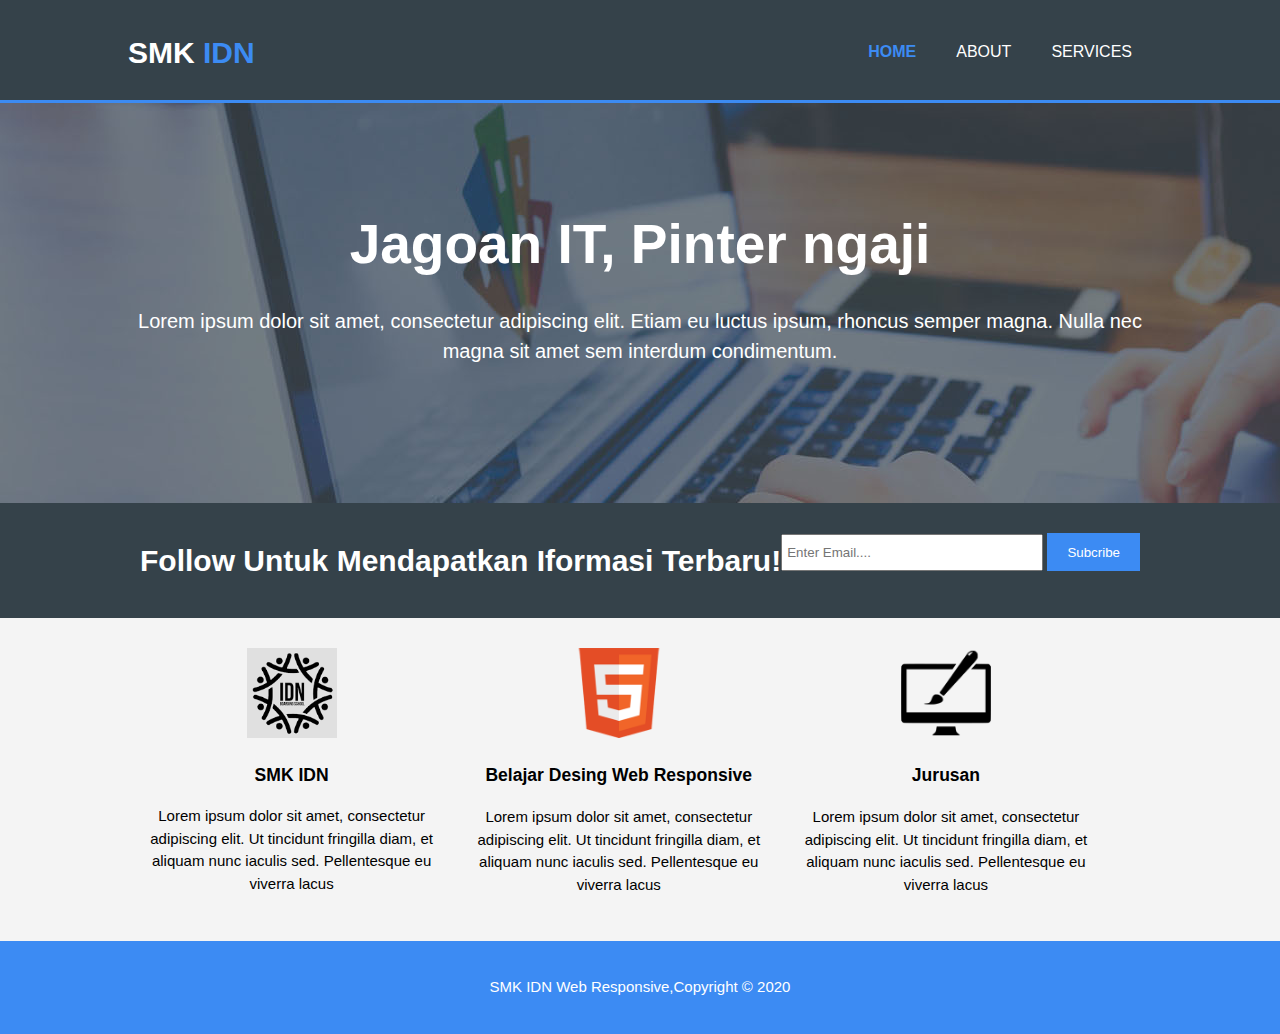
<file: Project_Web_Responsive/index.html>
<!DOCTYPE html>
<html lang="en">
<head>
    <meta charset="UTF-8">
    <meta name="viewport" content="width=device-width, initial-scale=1.0">
    <meta name ="description" content="Make a responsive website">
    <meta name ="keywords" content="Web design, responsive website, student website">
    <meta name ="author" content="M.Dheo Fuady">
    <meta http-equiv="X-UA-Compatible" content="ie=edge">
    <title>Web Responsive</title>
    <link rel="stylesheet" href="./css/style.css">
</head>
<body>
    <header>
        <div class = "container">
            <div id ="branding">
                <h1>SMK <span class="highlight">IDN</span></h1>
            </div>
            <nav>
                <ul>
                    <li class="current"><a href="index.html">Home</a></li>
                    <li><a href="about.html">About</a></li>
                    <li><a href="services.html">Services</a></li>
                </ul>
            </nav>
        </div>
    </header>

    <section id="showcase">
        <div class="container">
          <h1>Jagoan IT, Pinter ngaji</h1>
          <p>Lorem ipsum dolor sit amet, consectetur adipiscing elit. Etiam eu luctus ipsum, rhoncus semper magna. Nulla nec magna sit amet sem interdum condimentum.</p>
        </div>
      </section>


    <section id="newsletter">
        <div class="container">
            <h1>Follow Untuk Mendapatkan Iformasi Terbaru!</h1>
            <form>
                <input type="email" placeholder="Enter Email....">
                <button type="submit" class="button_1">Subcribe</button>
            </form>
        </div>   
    </section>

    <section id="boxes">
        <div class="container">
            <div class="box">
                <img src="./img/smkIDN.png">
                <h3>SMK IDN</h3>
                <p>Lorem ipsum dolor sit amet, consectetur adipiscing elit. 
                    Ut tincidunt fringilla diam, et aliquam nunc iaculis sed. 
                    Pellentesque eu viverra lacus</p>
            </div>

            <div class="box">
                <img src="./img/logo_html.png">
                <h3>Belajar Desing Web Responsive</h3>
                <p>Lorem ipsum dolor sit amet, consectetur adipiscing elit. 
                    Ut tincidunt fringilla diam, et aliquam nunc iaculis sed. 
                    Pellentesque eu viverra lacus</p>
            </div>

            <div class="box">
                <img src="./img/logo_brush.png">
                <h3>Jurusan</h3>
                <p>Lorem ipsum dolor sit amet, consectetur adipiscing elit. 
                    Ut tincidunt fringilla diam, et aliquam nunc iaculis sed. 
                    Pellentesque eu viverra lacus</p>
            </div>
        </div>
    </section>

    <footer>
        <p>SMK IDN Web Responsive,Copyright &copy; 2020</p>
    </footer>
    
</body>
</html>
</file>
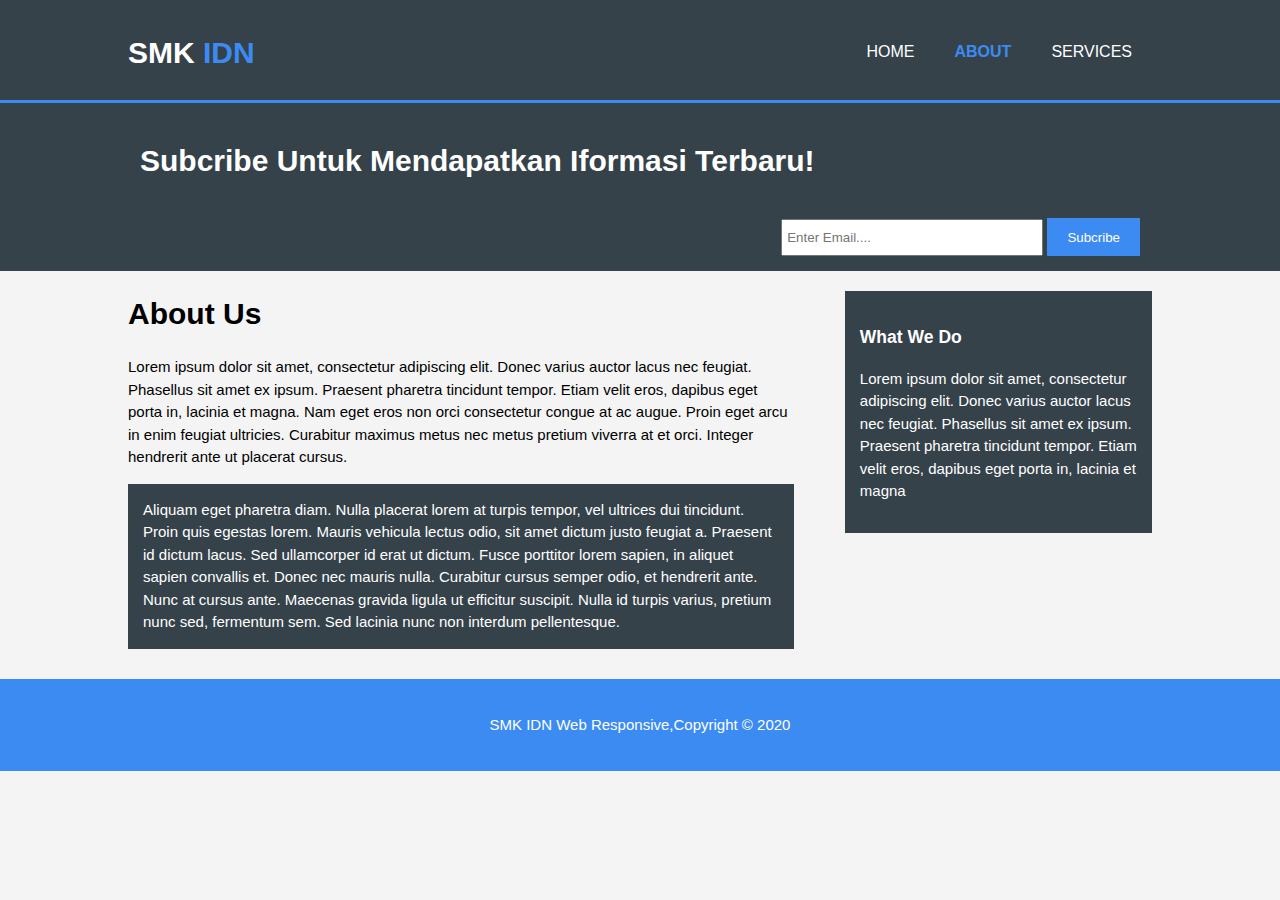
<file: Project_Web_Responsive/about.html>
<!DOCTYPE html>
<html lang="en">
<head>
    <meta charset="UTF-8">
    <meta name="viewport" content="width=device-width, initial-scale=1.0">
    <meta name ="description" content="Make a responsive website">
    <meta name ="keywords" content="Web design, responsive website, student website">
    <meta name ="author" content="M.Dheo Fuady"
    <meta http-equiv="X-UA-Compatible" content="ie=edge">
    <title>Web Responsive | About </title>
    <link rel="stylesheet" href="./css/style.css">
</head>
<body>
    <header>
        <div class = "container">
            <div id ="branding">
                <h1>SMK <span class="highlight">IDN</span></h1>
            </div>
            <nav>
                <ul>
                    <li><a href="index.html">Home</a></li>
                    <li class="current"><a href="about.html">About</a></li>
                    <li><a href="services.html">Services</a></li>
                </ul>
            </nav>
        </div>
    </header>


    <section id="newsletter">
        <div class="container">
            <h1>Subcribe Untuk Mendapatkan Iformasi Terbaru!</h1>
            <form>
                <input type="email" placeholder="Enter Email....">
                <button type="submit" class="button_1">Subcribe</button>
            </form>
        </div>   
    </section>

    <section id="main">
        <div class="container">
          <article id="main-col">
            <h1 class="page-title">About Us</h1>
            <p>
              Lorem ipsum dolor sit amet, consectetur adipiscing elit. Donec varius auctor lacus nec feugiat. Phasellus sit amet ex ipsum. Praesent pharetra tincidunt tempor. Etiam velit eros, dapibus eget porta in, lacinia et magna. Nam eget eros non orci consectetur congue at ac augue. Proin eget arcu in enim feugiat ultricies. Curabitur maximus metus nec metus pretium viverra at et orci. Integer hendrerit ante ut placerat cursus.
            </p>
            <p class="dark">
  Aliquam eget pharetra diam. Nulla placerat lorem at turpis tempor, vel ultrices dui tincidunt. Proin quis egestas lorem. Mauris vehicula lectus odio, sit amet dictum justo feugiat a. Praesent id dictum lacus. Sed ullamcorper id erat ut dictum. Fusce porttitor lorem sapien, in aliquet sapien convallis et. Donec nec mauris nulla. Curabitur cursus semper odio, et hendrerit ante. Nunc at cursus ante. Maecenas gravida ligula ut efficitur suscipit. Nulla id turpis varius, pretium nunc sed, fermentum sem. Sed lacinia nunc non interdum pellentesque.
            </p>
          </article>
  
          <aside id="sidebar">
            <div class="dark">
              <h3>What We Do</h3>
              <p>Lorem ipsum dolor sit amet, consectetur adipiscing elit. Donec varius auctor lacus nec feugiat. Phasellus sit amet ex ipsum. Praesent pharetra tincidunt tempor. Etiam velit eros, dapibus eget porta in, lacinia et magna</p>
            </div>
          </aside>
        </div>
      </section>

    <footer>
        <p>SMK IDN Web Responsive,Copyright &copy; 2020</p>
    </footer>
    
</body>
</html>
</file>
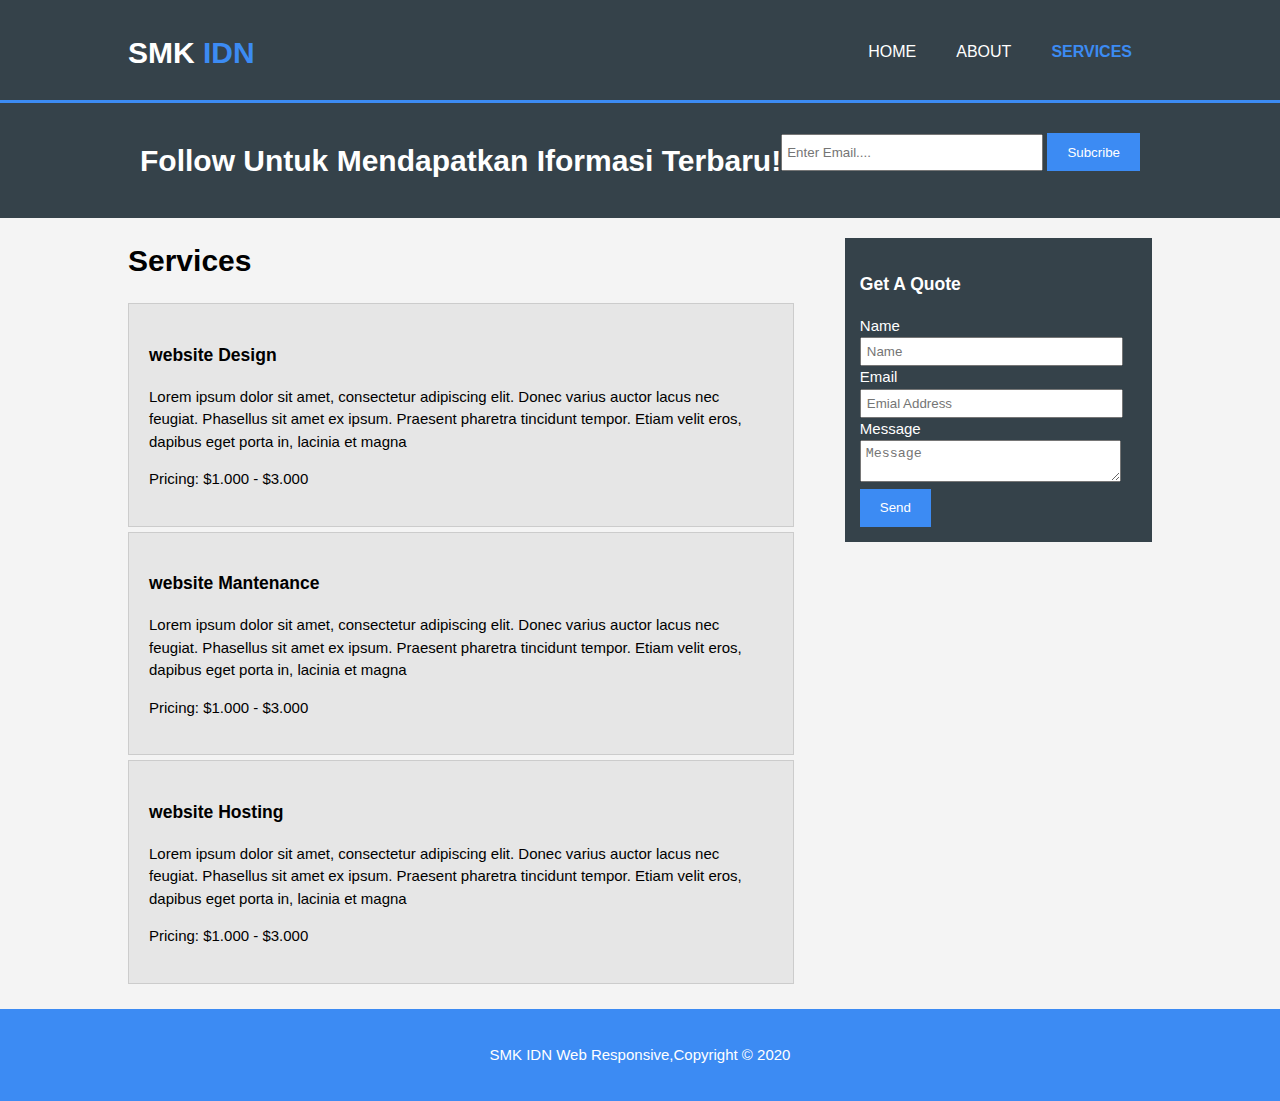
<file: Project_Web_Responsive/services.html>
<!DOCTYPE html>
<html lang="en">
<head>
    <meta charset="UTF-8">
    <meta name="viewport" content="width=device-width, initial-scale=1.0">
    <meta name ="description" content="Make a responsive website">
    <meta name ="keywords" content="Web design, responsive website, student website">
    <meta name ="author" content="M.Dheo Fuady"
    <meta http-equiv="X-UA-Compatible" content="ie=edge">
    <title>Web Responsive | Services </title>
    <link rel="stylesheet" href="./css/style.css">
</head>
<body>
    <header>
        <div class = "container">
            <div id ="branding">
                <h1>SMK <span class="highlight">IDN</span></h1>
            </div>
            <nav>
                <ul>
                    <li><a href="index.html">Home</a></li>
                    <li><a href="about.html">About</a></li>
                    <li class="current"><a href="services.html">Services</a></li>
                </ul>
            </nav>
        </div>
    </header>


    <section id="newsletter">
        <div class="container">
            <h1>Follow Untuk Mendapatkan Iformasi Terbaru!</h1>
            <form>
                <input type="email" placeholder="Enter Email....">
                <button type="submit" class="button_1">Subcribe</button>
            </form>
        </div>   
    </section>

    <section id="main">
        <div class="container">
          <article id="main-col">
            <h1 class="page-title">Services</h1>
            <ul id="services">
                <li>
                    <h3>website Design</h3>
                    <p>Lorem ipsum dolor sit amet, consectetur adipiscing elit. Donec varius auctor lacus nec feugiat. Phasellus sit amet ex ipsum. Praesent pharetra tincidunt tempor. Etiam velit eros, dapibus eget porta in, lacinia et magna</p>
                    <p>Pricing: $1.000 - $3.000</p>
                </li>
                <li>
                    <h3>website Mantenance</h3>
                    <p>Lorem ipsum dolor sit amet, consectetur adipiscing elit. Donec varius auctor lacus nec feugiat. Phasellus sit amet ex ipsum. Praesent pharetra tincidunt tempor. Etiam velit eros, dapibus eget porta in, lacinia et magna</p>
                    <p>Pricing: $1.000 - $3.000</p>
                </li>
                <li>
                    <h3>website Hosting</h3>
                    <p>Lorem ipsum dolor sit amet, consectetur adipiscing elit. Donec varius auctor lacus nec feugiat. Phasellus sit amet ex ipsum. Praesent pharetra tincidunt tempor. Etiam velit eros, dapibus eget porta in, lacinia et magna</p>
                    <p>Pricing: $1.000 - $3.000</p>
                </li>
            </ul>
          </article>
  
          <aside id="sidebar">
            <div class="dark">
              <h3>Get A Quote</h3>
              <form class="quote">
                            <div>
                                <label>Name</label><br>
                                <input type="text" placeholder="Name">
                            </div>
                            <div>
                                <label>Email</label><br>
                                <input type="email" placeholder="Emial Address">
                            </div>
                            <div>
                                <label>Message</label><br>
                                <textarea placeholder="Message"></textarea>
                            </div>
                            <button class="button_1" type="submit">Send</button>
                      </form>
            </div>
          </aside>
        </div>
      </section>

    <footer>
        <p>SMK IDN Web Responsive,Copyright &copy; 2020</p>
    </footer>
    
</body>
</html>
</file>
<file: Project_Web_Responsive/css/style.css>
body{
    font: 15px/1.5 Arial, Helvetica,sans-serif;
    padding:0;
    margin:0;
    background-color:#f4f4f4;
  }
/* Ini bersifat global, setiap class bernama container dimanapun berada akan ikut mengikuti 
design ini */

.container{
    width:80%;
    margin:auto;
    overflow:hidden;
  }

ul{
    margin:0;
    padding:0;
  }

/* Header */

header{
    background:#35424a;
    color:#ffffff;
    padding-top:30px;
    min-height:70px;
    border-bottom:#3c8bf3 3px solid;
  }

  header a{
    color: #ffffff;
    text-decoration: none;
    text-transform: uppercase;
    font-size: 16px;
  }


  header li{
    float: left;
    display: inline;
    padding: 0 20px 0 20px;
  }

  header #branding{
    float: left;
  }

  header #branding h1{
    margin: 0;
  }

  header nav{
    float: right;
    margin-top: 10px;
  }

  header .highlight, header .current a{
      color: #3c8bf3;
      font-weight: bold;
  }

  header a:hover{
      color: #cccccc;
      font-weight: bold;
  }

  #showcase{
    min-height:400px;
    background:url('../img/showcase.jpg') 0 -400px;
    text-align:center;
    color:#ffffff;
  }

  #showcase h1{
    margin-top:100px;
    font-size:55px;
    margin-bottom:10px;
  }

  #showcase p{
    font-size:20px;
  } 

  #newsletter{
      padding: 15px;
      color: #ffffff;
      background: #35424a;
  }

  #newsletter h1{
    float: left;
  }

  #newsletter form{
    float: right;
    margin-top: 15px;
  }

  #newsletter input[type="email"]{
      padding: 4px;
      height: 25px;
      width: 250px;
  }

  .button_1{
      height: 38px;
      background: #3c8bf3;
      border: 0;
      padding-left: 20px;
      padding-right: 20px;
      color: #ffffff;
  }

  #boxes{
      margin-top: 20px;
  }

  #boxes .box{
      float: left;
      text-align: center;
      width: 30%;
      padding: 10px;
  }

  #boxes .box img{
      width: 90px;
  }

  footer{
    padding: 20px;
    margin-top: 20px;
    color: #ffffff;
    background-color: #3c8bf3;
    text-align: center;
  }

  aside#sidebar{
    float: right;
    width: 30%;
    margin-top: 10px;
  }

  article#main-col{
    float: left;
    width: 65%;
  }

  .dark{
    padding: 15px;
    background: #35424a;
    color: #ffffff;
    margin-top: 10px;
    margin-bottom: 10px;
  }

  ul#services li{
    list-style: none;
    padding:20px;
    border: #cccccc solid 1px;
    margin-bottom:5px;
    background:#e6e6e6;
  }

  aside#sidebar .quote input, aside#sidebar .quote textarea{
    width:90%;
    padding:5px;
  }


  @media(max-width: 768px){
    header #branding,
    header nav,
    header nav li,
    #newsletter h1,
    #newsletter form,
    #boxes .box,
    article#main-col,
    aside#sidebar{
      float:none;
      text-align:center;
      width:100%;
    }
  
    header{
      padding-bottom:20px;
    }
  
    #showcase h1{
      margin-top:40px;
    }
  
    #newsletter button, .quote button{
      display:block;
      width:100%;
    }
  
    #newsletter form input[type="email"], .quote input, .quote textarea{
      width:100%;
      margin-bottom:5px;
    }
  }

  
/* Media Queries */
@media(max-width: 768px){
  header #branding,
  header nav,
  header nav li,
  #newsletter h1,
  #newsletter form,
  #boxes .box,
  article#main-col,
  aside#sidebar{
    float:none;
    text-align:center;
    width:100%;
  }

  header{
    padding-bottom:20px;
  }
  
  #showcase h1{
    margin-top:40px;
  }

  #newsletter button, .quote button{
    display:block;
    width:100%;
  }

  #newsletter form input[type="email"], .quote input, .quote textarea{
    width:100%;
    margin-bottom:5px;
  }
}
</file>
